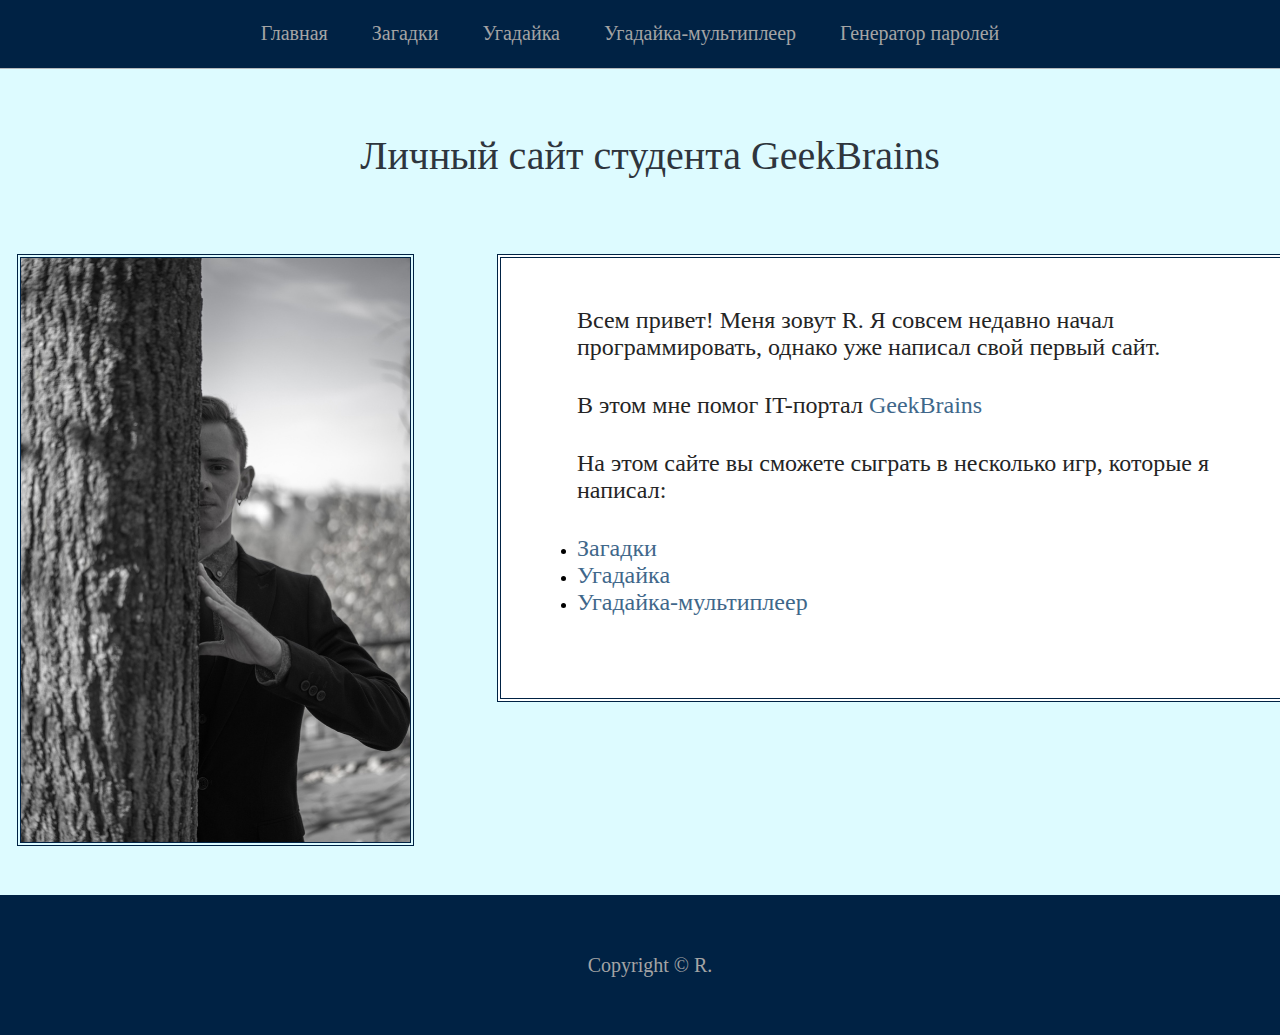
<file: index.html>
<!DOCTYPE html>
<html>
<head>
	<meta charset="utf-8">
	<title>Личный сайт студента GeekBrains</title>
	<link rel="stylesheet" href="style.css">
</head>
<body>
<div class="content">
	<div class="header">
		<a href="index.html">Главная</a>
		<a href="puzzle.html">Загадки</a>
		<a href="quess.html">Угадайка</a>
		<a href="GameForTwo.html">Угадайка-мультиплеер</a>
		<a href="password.html">Генератор паролей</a>
	</div>
	<h1>Личный сайт студента GeekBrains</h1>
	<div class="center">
		<img src="img/me.png" alt="Me">
			<div class="box_text">
				<p class="pampam">Всем привет! Меня зовут R.
				Я совсем недавно начал программировать, однако уже написал свой первый сайт.</p>
				<p>В этом мне помог IT-портал <a href="https://geekbrains.ru">GeekBrains</a></p>
				<p>На этом сайте вы сможете сыграть в несколько игр, которые я написал:<br>
					<ul>
					<li><a href="puzzle.html">Загадки</a></li>
					<li><a href="quess.html">Угадайка</a></li>
					<li><a href="GameForTwo.html">Угадайка-мультиплеер</a></li>
					</ul>
				</p>
			</div>
	</div>
	<div class="footer">
		Copyright &copy; <?php echo date ("Y");?> R.
	</div>
</div>
</body>
</html>
</file>
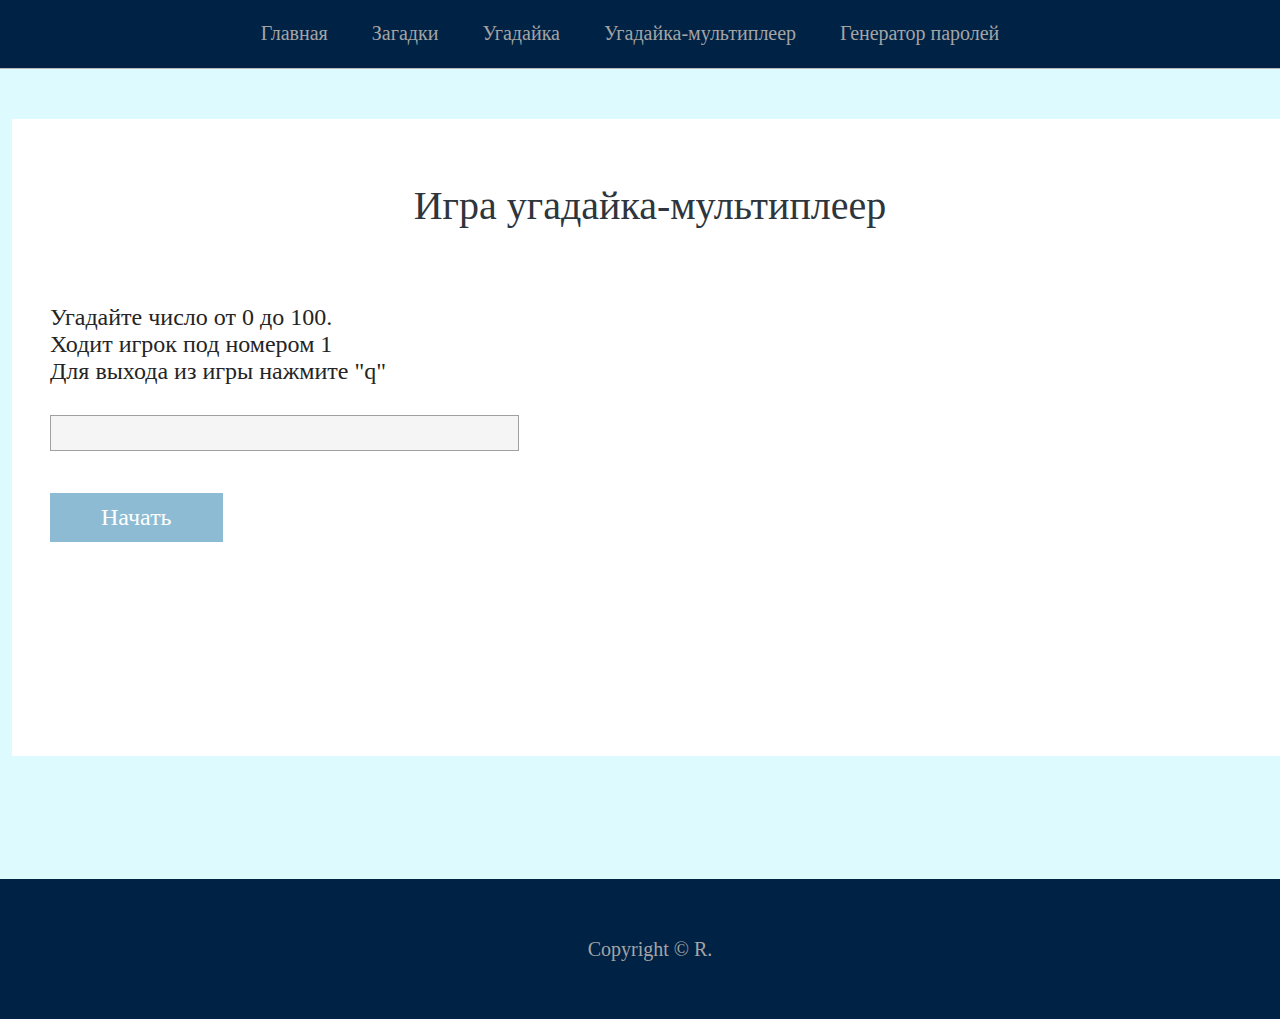
<file: GameForTwo.html>
<!DOCTYPE html>
<html>
<head>
	<meta charset="utf-8">
	<title>Личный сайт студента GeekBrains</title>
	<link rel="stylesheet" href="style.css">
	<script type="text/javascript">
		
		var answer = parseInt(Math.random() * 100);
		var playerNumber = 1;

		function write(text){
			document.getElementById("info").innerHTML = text;
		}

		function hide(id){
			document.getElementById(id).style.display = "none";
		}

		function changePlayer(){
			if(playerNumber == 1)
				playerNumber = 2;
			else
				playerNumber = 1;
		}

		function quess(){

				var userAnswer = document.getElementById("userAnswer").value;
				
				if(userAnswer == "q"){
					write("Игра окончена<br>Правильный ответ:" + answer);
					hide("button");
					hide("userAnswer");
				}
					
				userAnswer = parseInt(userAnswer);
				
				if(userAnswer == answer){
					write("Поздравляем! Победил игрок" + playerNumber + "<br>");
					hide("button");
					hide("userAnswer");
				} else if(userAnswer > answer) {
					changePlayer();
					write("Вы ввели слишком большое число<br>Ходит игрок " + playerNumber + "<br>Ведите число от 1 до 100");
				} else if(userAnswer < answer) {
					changePlayer();
					write("Вы ввели слишком маленькое число<br>Ходит игрок " + playerNumber + "<br>Ведите число от 1 до 100");
				}
			}
	</script>
</head>
<body>
<div class="content">
	<div class="header">
		<a href="index.html">Главная</a>
		<a href="puzzle.html">Загадки</a>
		<a href="quess.html">Угадайка</a>
		<a href="GameForTwo.html">Угадайка-мультиплеер</a>
		<a href="password.html">Генератор паролей</a>
	</div>
<div class="contentWrap">
	<div class="content">
		<div class="center">
		<h1>Игра угадайка-мультиплеер</h1>
			<div class="box">
				<p id="info">Угадайте число от 0 до 100.<br>Ходит игрок под номером 1<br>Для выхода из игры нажмите "q"</p>
				<input type="text" id="userAnswer">
				<br>
			<a href="#" onclick="quess();" id="button">Начать</a>
			</div>
		</div>
	</div>
</div>
	<div class="footer">
		Copyright &copy; R.
	</div>
</div>
</body>
</html>
</file>
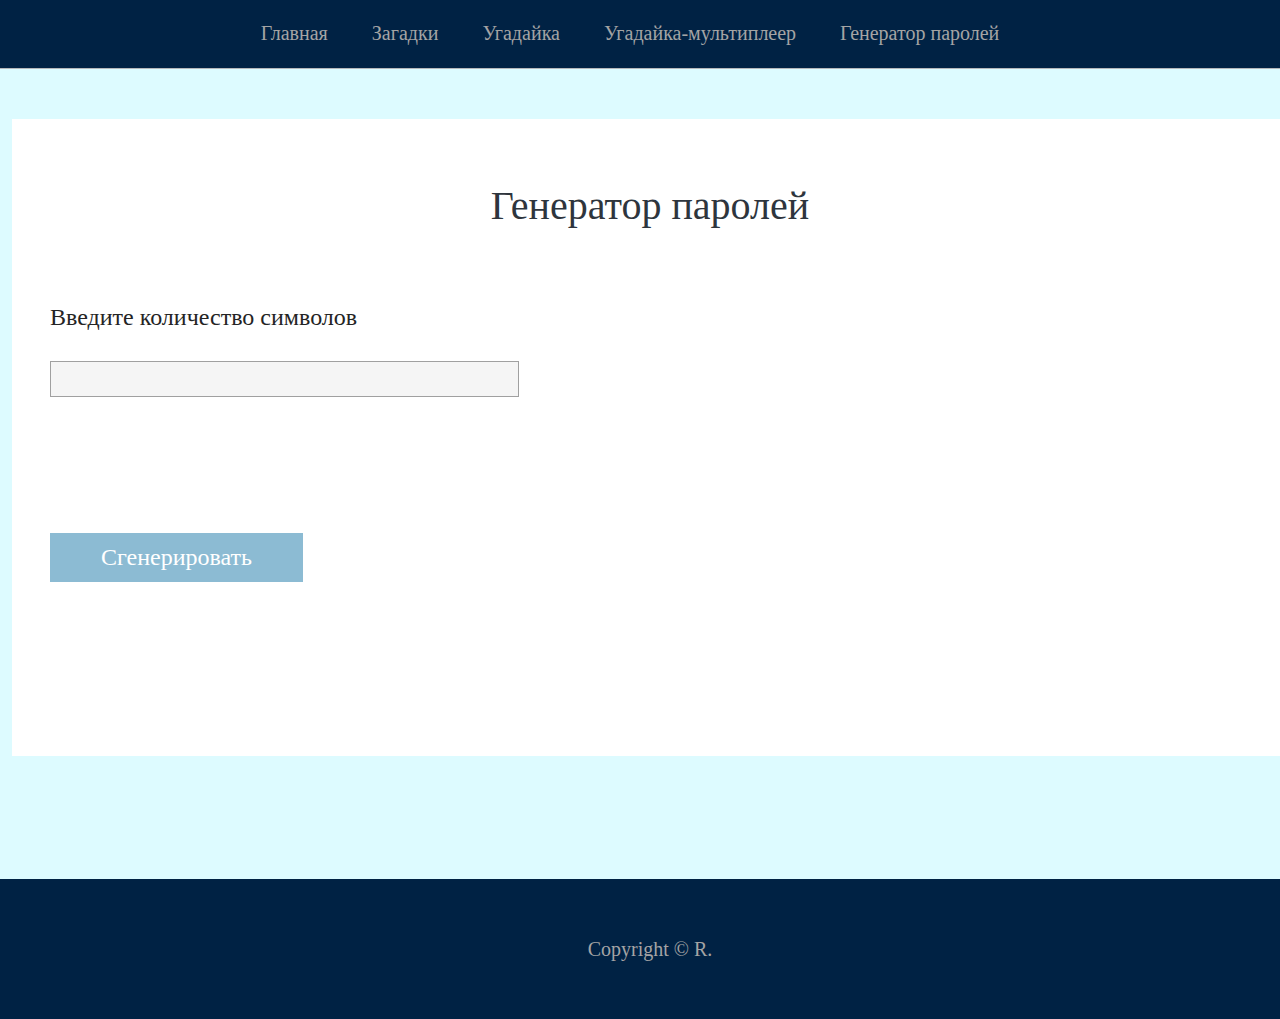
<file: password.html>
<!DOCTYPE html>
<html>
<head>
	<meta charset="utf-8">
	<title>Личный сайт студента GeekBrains</title>
	<link rel="stylesheet" href="style.css">
	<script type="text/javascript">
		
	function getRandomNumber(max){
		return Math.round(Math.random() * max);
	}

	function write(text){
		document.getElementById("empty").innerHTML = text;
	}
	
	function getPassword(){ 
		var alphabet = ["a", "b", "c", "d", "e", "f", "g", "h", "i", "j", "k", "l", "m", "n", "o", "p", "q", "r", "s", "t", "u", "v", "w", "x", "y", "z", "0", "1", "2", "3", "4", "5", "6", "7", "8", "9", "_", "|", "/", "*", "$", "%", "&"];
		var numbers = +document.getElementById("userAnswer").value;
		var text = "";
		for(var i = 1; i <= numbers; i++){
			var n = getRandomNumber(alphabet.length - 1);
			text += alphabet[n];
		}
		write(text);
	}
	
	function write(text){
		document.getElementById("empty").innerHTML = text;
	}
	
	</script>
</head>
<body>
<div class="content">
	<div class="header">
		<a href="index.html">Главная</a>
		<a href="puzzle.html">Загадки</a>
		<a href="quess.html">Угадайка</a>
		<a href="GameForTwo.html">Угадайка-мультиплеер</a>
		<a href="password.html">Генератор паролей</a>
	</div>
<div class="contentWrap">
	<div class="content">
		<div class="center">
		<h1>Генератор паролей</h1>
			<div class="box">
				<p id="info">Введите количество символов</p>
				<input type="text" id="userAnswer">
				<p id="empty"><br></p>
				<a href="#" onclick="getPassword();" id="button">Сгенерировать</a>
			</div>
		</div>
	</div>
</div>
	<div class="footer">
		Copyright &copy; R.
	</div>
</div>
</body>
</html>
</file>
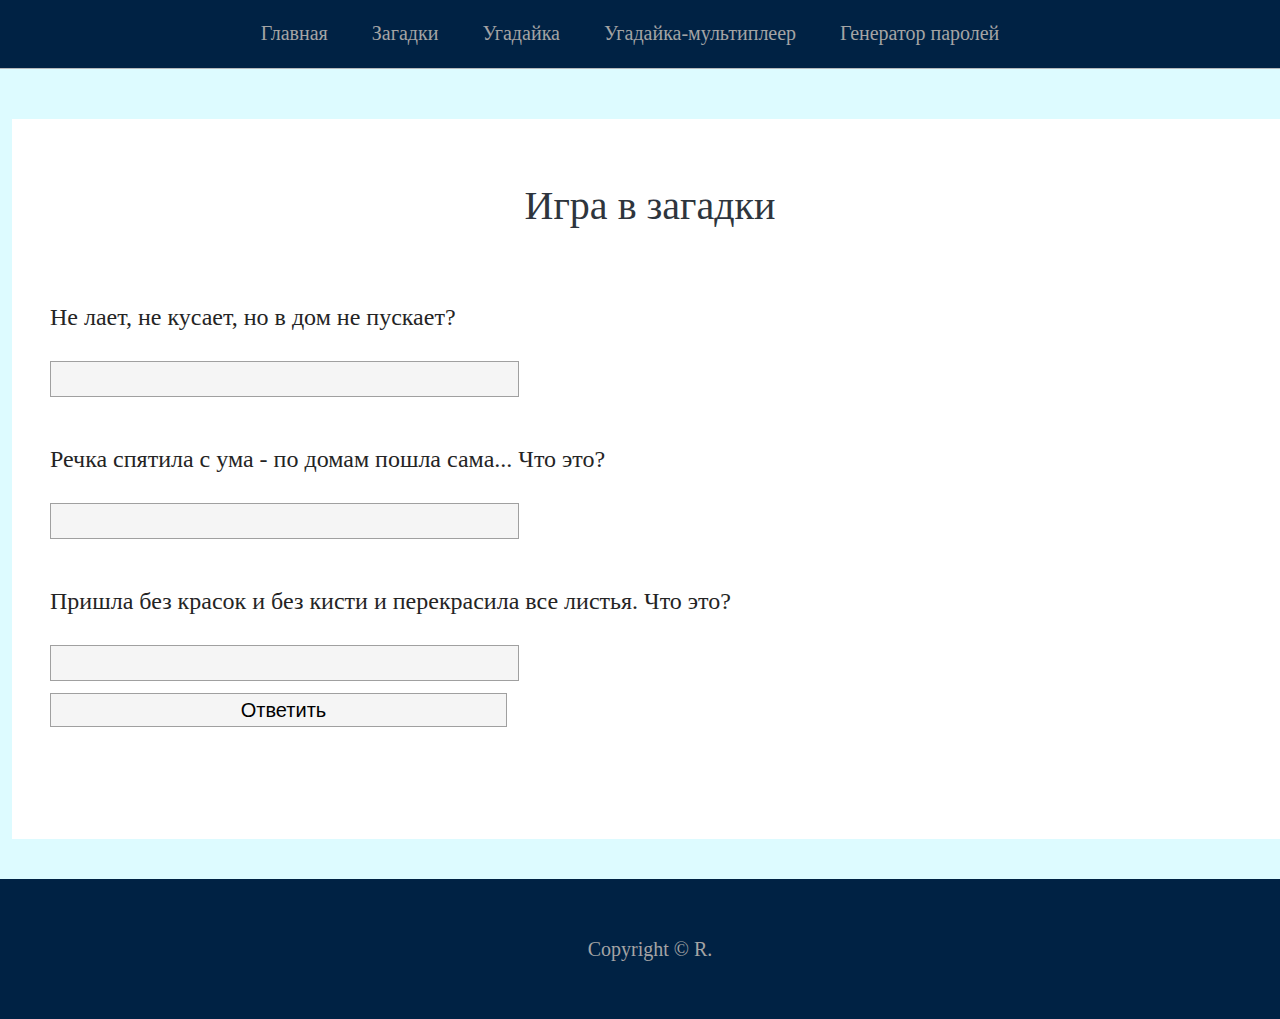
<file: puzzle.html>
<!DOCTYPE html>
<html>
<head>
	<meta charset="utf-8">
	<title>Личный сайт студента GeekBrains</title>
	<link rel="stylesheet" href="style.css">
</head>
<body>
<div class="content">
<div class="header">
		<a href="index.html">Главная</a>
		<a href="puzzle.html">Загадки</a>
		<a href="quess.html">Угадайка</a>
		<a href="GameForTwo.html">Угадайка-мультиплеер</a>
		<a href="password.html">Генератор паролей</a>
</div>
<div class="contentWrap">
	<div class="content">
		<div class="center">
		<h1>Игра в загадки</h1>
			<div class="box">
				<?php
				if(isset($_GET['userAnswer1']) && isset($_GET['userAnswer2']) && isset($_GET['userAnswer3'])){
					$userAnswer = $_GET["userAnswer1"];
					$score = 0;
					if($userAnswer == "замок"){
						$score++;
					}

					$userAnswer = $_GET["userAnswer2"];
					if($userAnswer == "водопровод"){
						$score++;
					}

					$userAnswer = $_GET["userAnswer3"];
					if($userAnswer == "осень"){
						$score++;
					}

					echo "Вы угадали " . $score . " загадок";
				}
				?>
				<form method="GET">
					<p>Не лает, не кусает, но в дом не пускает?</p>
					<input type="text" name="userAnswer1">
					<p>Речка спятила с ума - по домам пошла сама... Что это?</p>
					<input type="text" name="userAnswer2">
					<p>Пришла без красок и без кисти и перекрасила все листья. Что это?</p>
					<input type="text" name="userAnswer3">
					<br>
					<input type="submit" value="Ответить" name="">
				</form>
			</div>
		</div>
	</div>
</div>
	<div class="footer">
		Copyright &copy; R.
	</div>
</div>
</body>
</html>
</file>
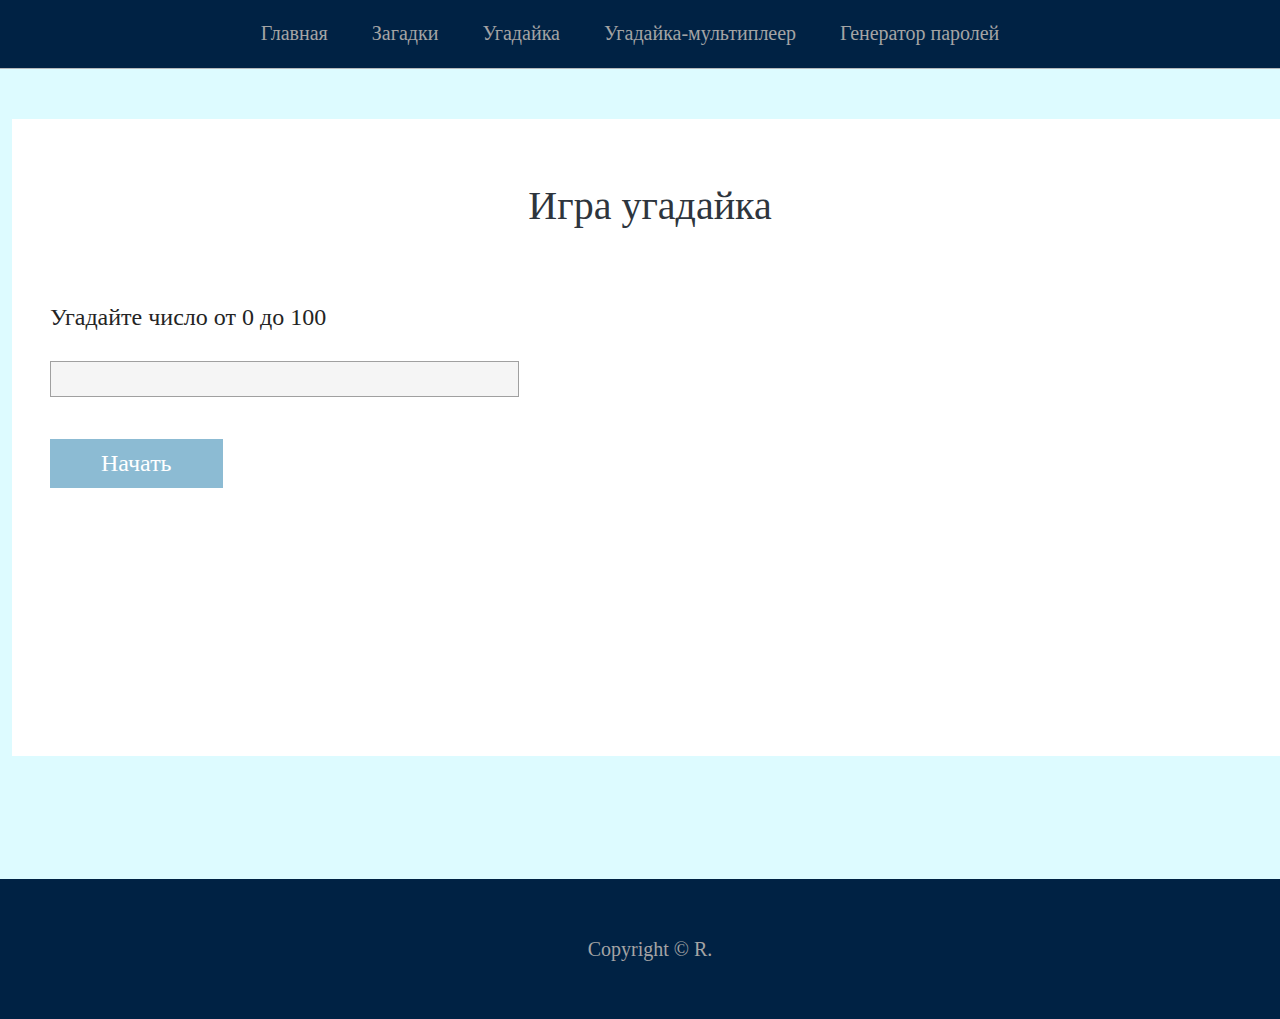
<file: quess.html>
<!DOCTYPE html>
<html>
<head>
	<meta charset="utf-8">
	<title>Личный сайт студента GeekBrains</title>
	<link rel="stylesheet" href="style.css">
	<script type="text/javascript">
		
		var answer = parseInt(Math.random() * 100);
		var tryCount = 0;
		var maxTryCount = 3;

		function readInt(){
			var number = document.getElementById("userAnswer").value;
			return parseInt(number);
			// return +document.getElementById("userAnswer").value;
		}

		function write(text){
			document.getElementById("info").innerHTML = text;
		}

		function hide(id){
			document.getElementById(id).style.display = "none";
		}

		function quess(){
			tryCount++;

			var userAnswer = readInt();
			if(userAnswer == answer){
				write("<b>Поздравляем, вы угадали!</b>");
				hide("button");
				hide("userAnswer");
			} else if(tryCount >= maxTryCount){
				write("Вы проиграли<br>Правильный ответ: " + answer);
				hide("button");
				hide("userAnswer");
			} else if(userAnswer > answer) {
				write("Вы ввели слишком большое число<br>Попробуйте еще раз. Введите число от 1 до 100");
			} else if(userAnswer < answer) {
				write("Вы ввели слишком маленькое число<br>Попробуйте еще раз. Введите число от 1 до 100");
			}
		}
	</script>
</head>
<body>
<div class="content">
	<div class="header">
		<a href="index.html">Главная</a>
		<a href="puzzle.html">Загадки</a>
		<a href="quess.html">Угадайка</a>
		<a href="GameForTwo.html">Угадайка-мультиплеер</a>
		<a href="password.html">Генератор паролей</a>
	</div>
<div class="contentWrap">
	<div class="content">
		<div class="center">
		<h1>Игра угадайка</h1>
			<div class="box">
				<p id="info">Угадайте число от 0 до 100</p>
				<input type="text" id="userAnswer">
				<br>
			<a href="#" onclick="quess();" id="button">Начать</a>
			</div>
		</div>
	</div>
</div>
	<div class="footer">
		Copyright &copy; R.
	</div>
</div>
</body>
</html>
</file>
<file: style.css>
@import url(https://fonts.googleapis.com/css?family=Roboto:400,100,100italic,300,300italic,400italic,500,500italic,700,700italic,900,900italic);

* {
    margin: 0;
    padding: 0;
}

body {
    background-color: #ccf9ffa8;
    font-family: 'Georgia', serif;
}

.header {
    min-width: 1300px;
    border-bottom: 1px solid #b5b7ba;
    background-color: #002244;
    margin: 0 auto;
    height: 50px;
    text-align: center;
    padding-top: 18px;
}

.header .selected {
    color: #000;
}

.center {
    width: 1300px;
    margin: 0 auto;
}

.header a {
    color: #a4a4a4;
    font-size: 20px;
    font-weight: 100;
    text-align: left;
    text-decoration: none;
    height: 30px;
    line-height: 30px;
    display: inline-block;
    padding-right: 40px;
}
.header a:hover {
  text-decoration: underline;
}

.header span {
    padding: 0 38px;
}

.content {
    min-width: 1300px;
    margin: 0 auto;
    min-height: calc(100vh - 140px); 
}

.content h1 {
    width: 100%;
    float: left;
    text-align: center;
    color: #2e353d;
    font-size: 40px;
    font-weight: 300;
    margin-top: 63px;
    margin-bottom: 75px;
}

.content h3 {
    color: #242424;
    font-size: 35px;
    font-weight: 300;
    text-align: left;
    margin-left: 41px;
    margin-bottom: 52px;
}

.content h5 {
    color:  #242424;
    font-size: 24px;
    text-align: left;
}

.content img {
    margin-left: 17px;
    width: 389px;
    border: 4px double #002244;
    margin-bottom: 45px;
}

.content .box_text {
    width: 671px;
    background-color: #ffffff;
    float: right;
    padding: 49px 48px 51px 76px;
    margin-bottom: 100px;
    border: 4px double #002244;
}

.content .box_text p {
    color: #242424;
    font-size: 24px;
    font-weight: 100;
    text-align: left;
    margin-bottom: 31px;
}

.content .box_text a  {
    color: #40678a;
    font-size: 24px;
    font-weight: 100;
    text-align: center;
    text-decoration: none;
    padding-right:30px;
}


.content .media {
    margin-right: 0;
}

.content .box {
    background-color: #ffffff;
    width: 1238px;
    min-height: 500px;
    margin: 50px auto 0 auto;
    padding-top: 37px;
    padding-left: 38px;
    padding-bottom: 100px;
}

.content .box p {
    color: #242424;
    font-size: 24px;
    font-weight: 100;
    text-align: left;
    margin-top: 37px;
    margin-bottom: 30px;
}

.content .box input {
    border: 1px solid #a0a0a0;
    background-color: #f5f5f5;
    width: 457px;
    height: 34px;
    padding-left:10px;
    font-size:20px;
    font-weight: 100;
    margin-bottom: 12px;
}

.content .box a {
    display: block;
    float: left;
    background-color:  #8cbbd3;
    color:  #ffffff;
    font-size: 24px;
    font-weight: 300;
    text-align: center;
    text-decoration: none;
    margin-top: 30px;
    padding:11px 51px;
}

.content .box a:hover {
    background-color: #5ba1d3;
}

.footer { /* # == id */
    background-color: #002244;
    width: 100%;
    float: left;
    height: 140px;
    text-align: center;
    color: #a4a4a4;
    font-size: 20px;
    font-weight: 100;
    line-height: 140px;
}

.footer a {
    color: inherit;
}
</file>
